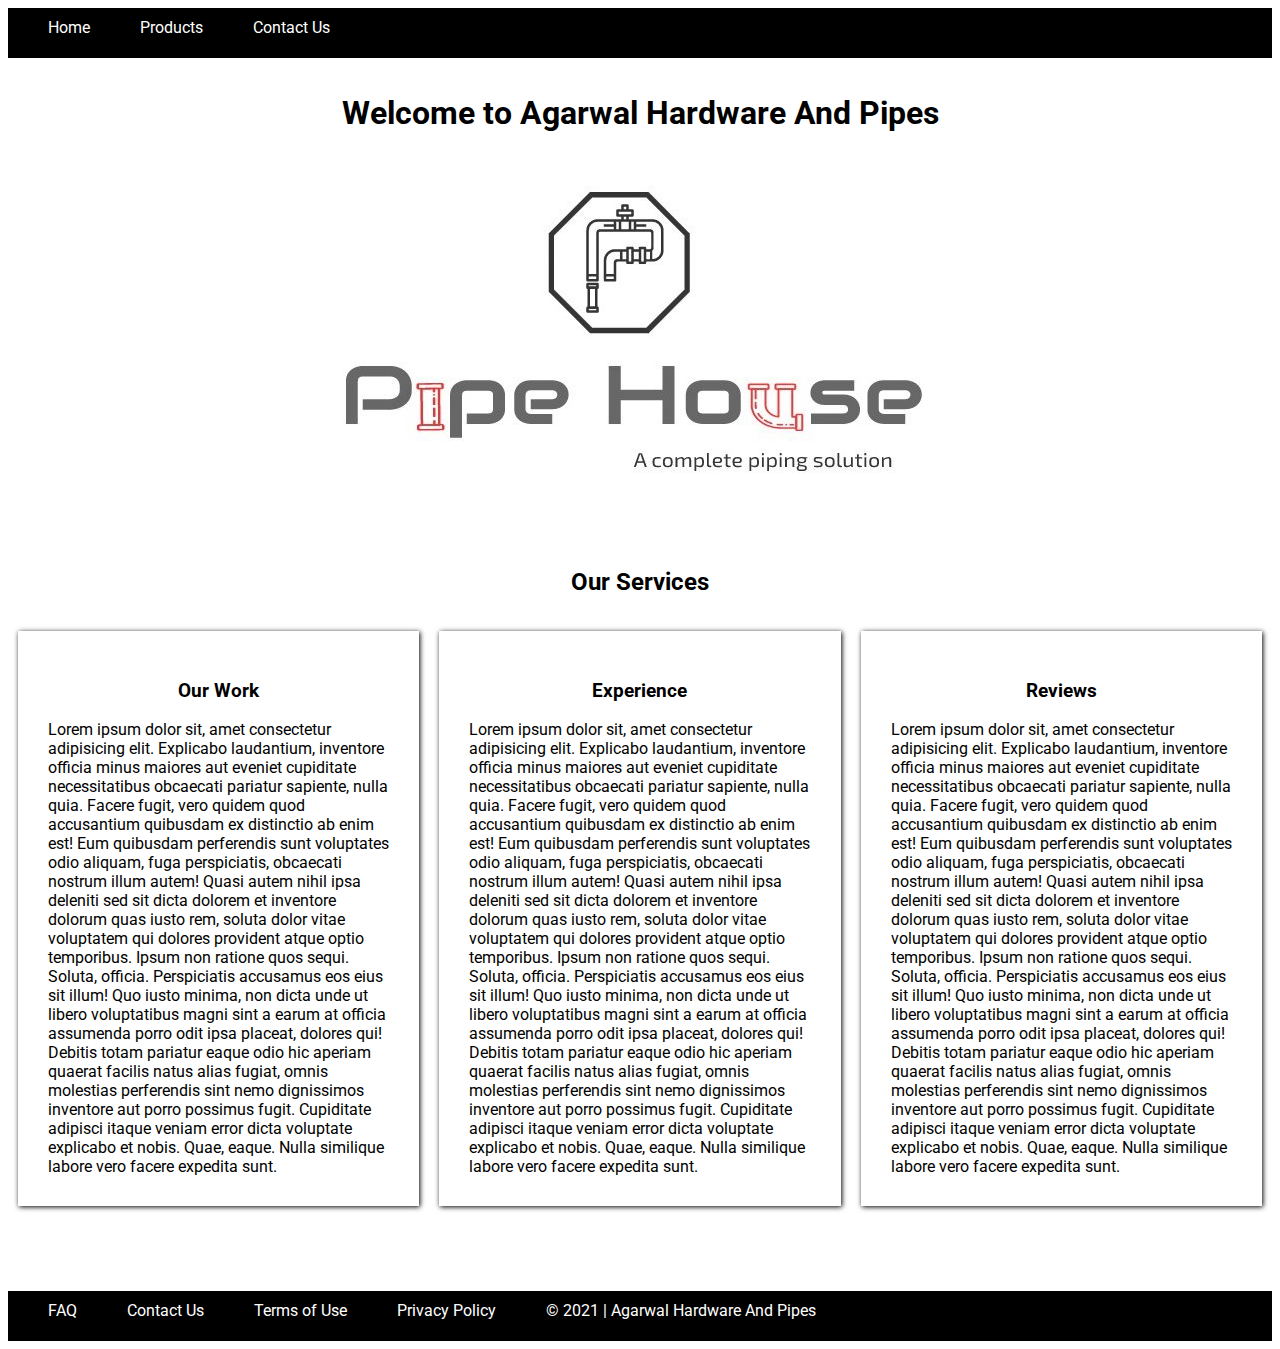
<file: index.html>
<!DOCTYPE html>
<html lang="en">
<head>
    <meta charset="UTF-8">
    <meta http-equiv="X-UA-Compatible" content="IE=edge">
    <meta name="viewport" content="width=device-width, initial-scale=1.0">
    <title>Agarwal Hardware And Pipes | Home</title>
    <link href="https://fonts.googleapis.com/css2?family=Roboto:wght@300&display=swap" rel="stylesheet">
    <link rel="stylesheet" href="./CSS/CSS-for-Pipe-House.css">
</head>
<body>
    <div class="container">
        <nav class="nav">
            <a href="#">Home</a>
            <a href="./HTML/Products.html">Products</a>
            <a href="./HTML/Contact_us.html">Contact Us</a>
        </nav>

        <div class="head">
                <h1>Welcome to Agarwal Hardware And Pipes</h1>
        </div>

        <div id="service"><h2>Our Services</h2></div>
        <div class="section">
            <div class="items">
                <h3>Our Work</h3>
                Lorem ipsum dolor sit, amet consectetur adipisicing elit. Explicabo laudantium, inventore officia minus maiores aut eveniet cupiditate necessitatibus obcaecati pariatur sapiente, nulla quia. Facere fugit, vero quidem quod accusantium quibusdam ex distinctio ab enim est! Eum quibusdam perferendis sunt voluptates odio aliquam, fuga perspiciatis, obcaecati nostrum illum autem! Quasi autem nihil ipsa deleniti sed sit dicta dolorem et inventore dolorum quas iusto rem, soluta dolor vitae voluptatem qui dolores provident atque optio temporibus. Ipsum non ratione quos sequi. Soluta, officia. Perspiciatis accusamus eos eius sit illum! Quo iusto minima, non dicta unde ut libero voluptatibus magni sint a earum at officia assumenda porro odit ipsa placeat, dolores qui! Debitis totam pariatur eaque odio hic aperiam quaerat facilis natus alias fugiat, omnis molestias perferendis sint nemo dignissimos inventore aut porro possimus fugit. Cupiditate adipisci itaque veniam error dicta voluptate explicabo et nobis. Quae, eaque. Nulla similique labore vero facere expedita sunt.</div>
            <div class="items">
                <h3>Experience</h3>
                Lorem ipsum dolor sit, amet consectetur adipisicing elit. Explicabo laudantium, inventore officia minus maiores aut eveniet cupiditate necessitatibus obcaecati pariatur sapiente, nulla quia. Facere fugit, vero quidem quod accusantium quibusdam ex distinctio ab enim est! Eum quibusdam perferendis sunt voluptates odio aliquam, fuga perspiciatis, obcaecati nostrum illum autem! Quasi autem nihil ipsa deleniti sed sit dicta dolorem et inventore dolorum quas iusto rem, soluta dolor vitae voluptatem qui dolores provident atque optio temporibus. Ipsum non ratione quos sequi. Soluta, officia. Perspiciatis accusamus eos eius sit illum! Quo iusto minima, non dicta unde ut libero voluptatibus magni sint a earum at officia assumenda porro odit ipsa placeat, dolores qui! Debitis totam pariatur eaque odio hic aperiam quaerat facilis natus alias fugiat, omnis molestias perferendis sint nemo dignissimos inventore aut porro possimus fugit. Cupiditate adipisci itaque veniam error dicta voluptate explicabo et nobis. Quae, eaque. Nulla similique labore vero facere expedita sunt.</div>
            <div class="items">
                <h3>Reviews</h3>
                Lorem ipsum dolor sit, amet consectetur adipisicing elit. Explicabo laudantium, inventore officia minus maiores aut eveniet cupiditate necessitatibus obcaecati pariatur sapiente, nulla quia. Facere fugit, vero quidem quod accusantium quibusdam ex distinctio ab enim est! Eum quibusdam perferendis sunt voluptates odio aliquam, fuga perspiciatis, obcaecati nostrum illum autem! Quasi autem nihil ipsa deleniti sed sit dicta dolorem et inventore dolorum quas iusto rem, soluta dolor vitae voluptatem qui dolores provident atque optio temporibus. Ipsum non ratione quos sequi. Soluta, officia. Perspiciatis accusamus eos eius sit illum! Quo iusto minima, non dicta unde ut libero voluptatibus magni sint a earum at officia assumenda porro odit ipsa placeat, dolores qui! Debitis totam pariatur eaque odio hic aperiam quaerat facilis natus alias fugiat, omnis molestias perferendis sint nemo dignissimos inventore aut porro possimus fugit. Cupiditate adipisci itaque veniam error dicta voluptate explicabo et nobis. Quae, eaque. Nulla similique labore vero facere expedita sunt.</div>
        </div>

        <div class="footer">
        <a href="#">FAQ</a>
        <a href="#">Contact Us</a>
        <a href="#">Terms of Use</a>
        <a href="#">Privacy Policy</a>
        <a href="#">&copy; 2021 | Agarwal Hardware And Pipes</a>
        </div>
    </div>
</body>
</html>
</file>
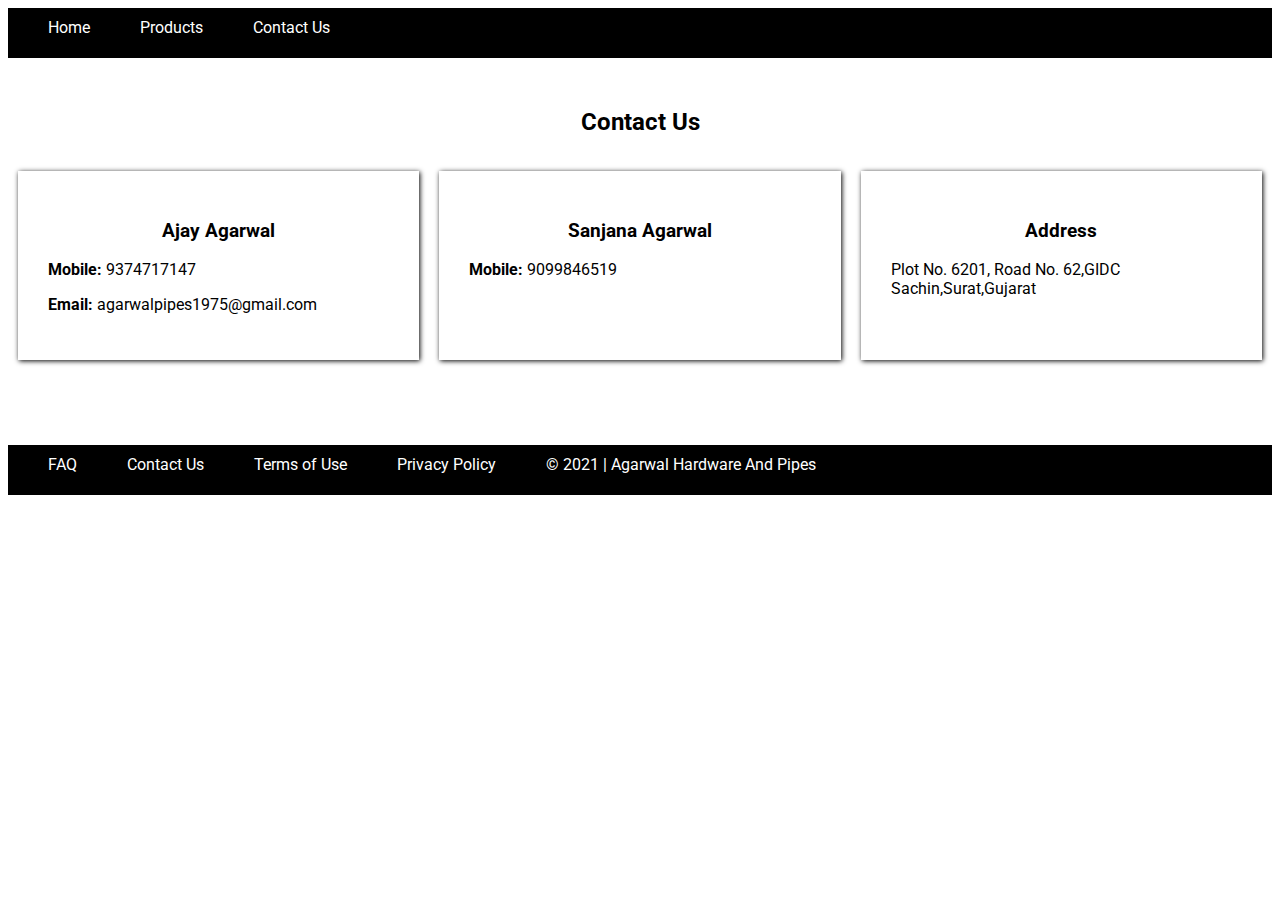
<file: HTML/Contact_us.html>
<!DOCTYPE html>
<html lang="en">

<head>
    <meta charset="UTF-8">
    <meta http-equiv="X-UA-Compatible" content="IE=edge">
    <meta name="viewport" content="width=device-width, initial-scale=1.0">
    <title>Agarwal Hardware And Pipes | Contact Us</title>
    <link href="https://fonts.googleapis.com/css2?family=Roboto:wght@300&display=swap" rel="stylesheet">
    <link rel="stylesheet" href="../CSS/CSS-for-internal-pages.css">
</head>

<body>

    <div class="container">
        <nav class="nav">
            <a href="../index.html">Home</a>
            <a href="./Products.html">Products</a>
            <a href="#">Contact Us</a>
        </nav>

        <div id="service">
            <h2>Contact Us</h2>
        </div>
        <div class="section">
            <div class="items">
                <h3>Ajay Agarwal</h3>
                <p><b>Mobile: </b> 9374717147</p>
                <p><b>Email: </b> agarwalpipes1975@gmail.com</p>

            </div>
            <div class="items">
                <h3>Sanjana Agarwal</h3>
                <p><b>Mobile: </b>9099846519</p>
            </div>
            <div class="items">
                <h3>Address</h3>
                <p>Plot No. 6201, Road No. 62,GIDC Sachin,Surat,Gujarat </p>
            </div>
        </div>

        <div class="footer">
            <a href="#">FAQ</a>
            <a href="#">Contact Us</a>
            <a href="#">Terms of Use</a>
            <a href="#">Privacy Policy</a>
            <a href="#">&copy; 2021 | Agarwal Hardware And Pipes</a>
        </div>
    </div>

</body>

</html>
</file>
<file: CSS/CSS-for-Pipe-House.css>
body{
    font-family: 'Roboto', sans-serif;
}
.container{
    display: grid;
    grid-gap: 5px;
    grid-template-areas:
    'nav nav nav nav' 
    'head head head head'
    'service service service service'
    'section section section section'
    'footer footer footer footer'
}
#service{
    display: block;
    margin: auto;
    margin-top: 20px;
    grid-area: service;
}
.nav{
    grid-area: nav;
     display: flex;
    height: 50px;
    background-color: black;
    position: sticky;
}

.nav a{
    padding-left: 30px;
    text-decoration: none;
    color: white;
    margin: 10px;
}

.head{
    height: 450px;
    grid-area: head;
    position: relative;
    margin:auto;
    margin-top: 10px;
}

.head::after{
    margin-top: 15px;
    width: 1500px;
    height: 500px;
    position: absolute;
    content: "";
    justify-content: center;
    z-index: -1;
    opacity: 0.8;
    background: url("../Multimedia/Img1.jpg")no-repeat;
    
}

.nav a:hover{
    color: gray;
    text-decoration: underline;
}

.section{
    grid-area: section;
    display: grid;
    margin-top: 10px;
    margin: auto;
    grid-template-columns: repeat(auto-fit,minmax(400px,1fr));
}

.section h3{
    text-align: center;
}

.items{
    padding: 30px;
    box-shadow: 1px 1px 5px ;
    margin: 10px;
}

.footer{
    margin-top: 70px;
    grid-area: footer;
     display: flex;
    height: 50px;
    background-color: black;
    position: sticky;
}

.footer a{
    padding-left: 30px;
    text-decoration: none;
    color: white;
    margin: 10px;
}

.footer a:hover{
    color: gray;
    text-decoration: underline;
}
</file>
<file: CSS/CSS-for-internal-pages.css>
body {
    font-family: 'Roboto', sans-serif;
}

.container {
    display: grid;
    grid-gap: 5px;
    grid-template-areas:
        'nav nav nav nav'
        'head head head head'
        'service service service service'
        'section section section section'
        'footer footer footer footer'
}

.nav {
    grid-area: nav;
    display: flex;
    height: 50px;
    background-color: black;
    position: sticky;
}

.nav a {
    padding-left: 30px;
    text-decoration: none;
    color: white;
    margin: 10px;
}

#service {
    display: block;
    margin: auto;
    margin-top: 20px;
    grid-area: service;
}

.nav a:hover {
    color: gray;
    text-decoration: underline;
}

.section {
    grid-area: section;
    display: grid;
    grid-template-columns: 1fr 1fr 1fr;
    margin-top: 10px;
    margin: auto;
}

.section h3 {
    text-align: center;
}

.section img {
    margin: 10px;
    margin-left: 10px;
    width: 200px;
    text-align: center;
}

.items {
    padding: 30px;
    box-shadow: 1px 1px 5px;
    margin: 10px;
}

.items a {
    color: black;
}

.items a:hover {
    color: red;
}

.footer {
    margin-top: 70px;
    grid-area: footer;
    display: flex;
    height: 50px;
    background-color: black;
    position: sticky;
}

.footer a {
    padding-left: 30px;
    text-decoration: none;
    color: white;
    margin: 10px;
}

.footer a:hover {
    color: gray;
    text-decoration: underline;
}
</file>
